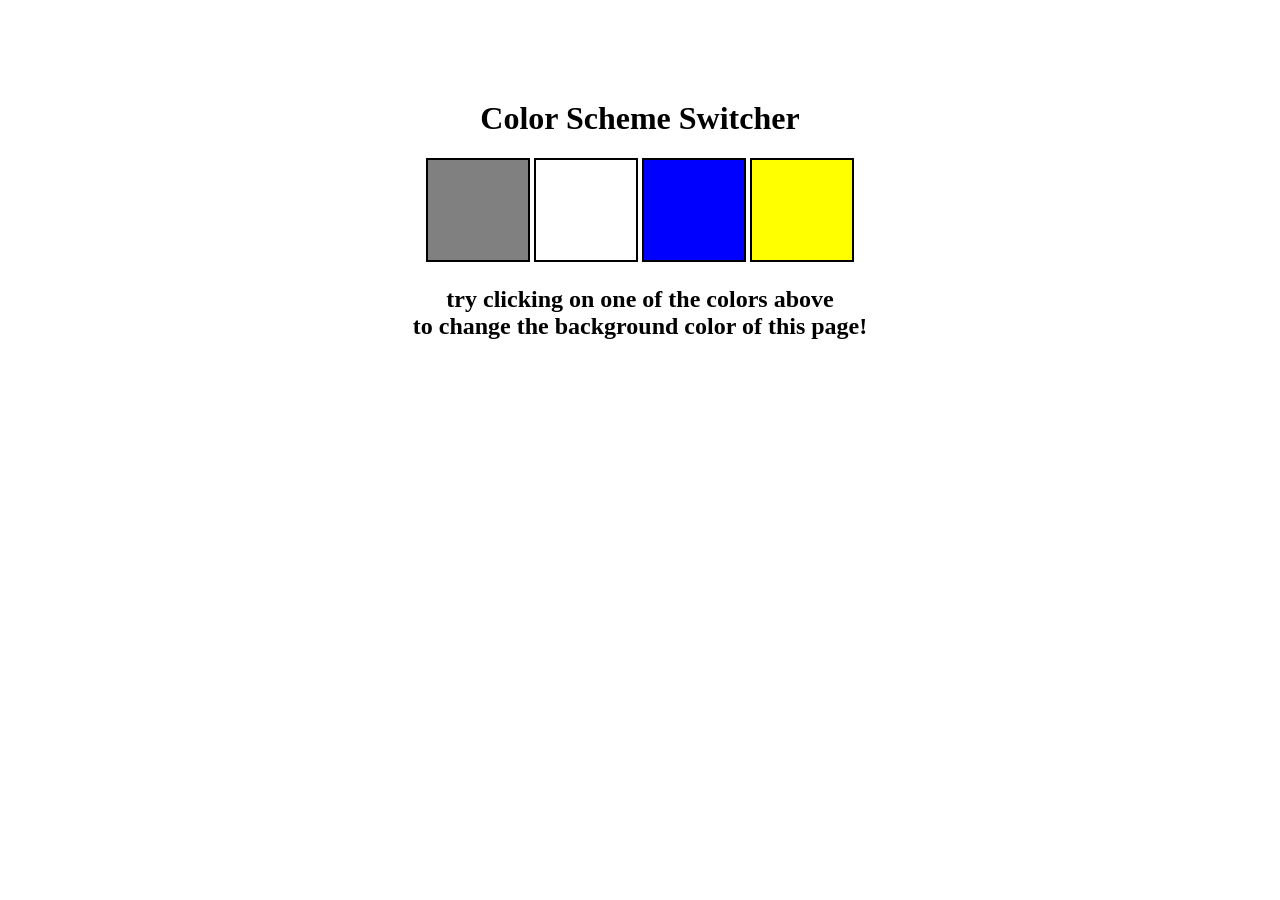
<file: 07_projects/01_colorChanger/index.html>
<!DOCTYPE html>
<html lang="en">
<head>
    <meta charset="UTF-8">
    <meta name="viewport" content="width=device-width, initial-scale=1.0">
    <link rel="stylesheet" href="style.css">
    <title>Document</title>
</head>
<body>
    <div class="canvas">
         <h1>Color Scheme Switcher</h1>
         <span class="button" id="grey"></span>
         <span class="button" id="white"></span>
         <span class="button" id="blue"></span>
         <span class="button" id="yellow"></span>
         <h2>
            try clicking on one of the colors above
            <span>to change the background color of this page!</span>
         </h2>
    </div>
    <script src="App.js"></script>
</body>
</html>
</file>
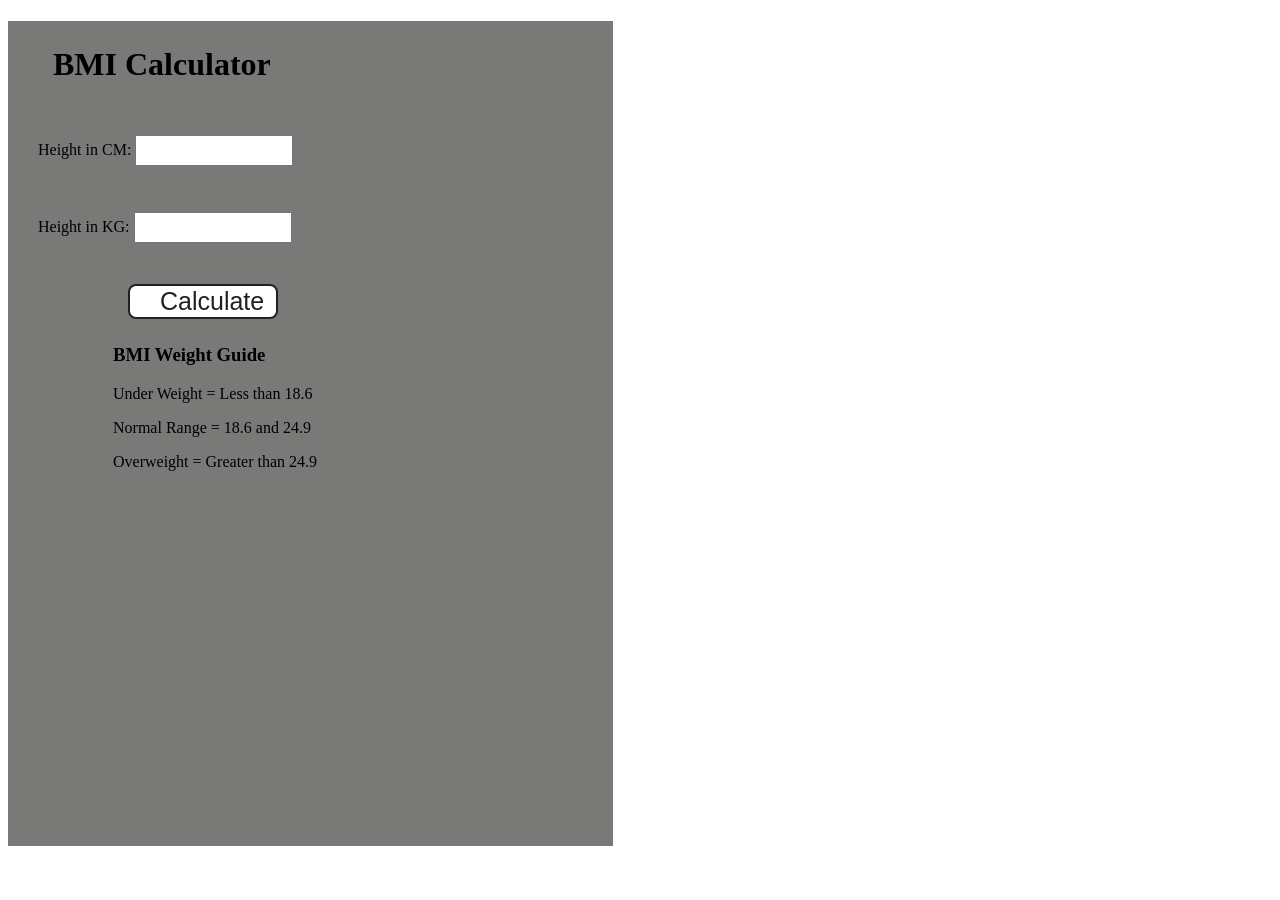
<file: 07_projects/02_BMI-Calculator/index.html>
<!DOCTYPE html>
<html lang="en">
<head>
    <meta charset="UTF-8">
    <meta name="viewport" content="width=device-width, initial-scale=1.0">
    <title>Document</title>
    <link rel="stylesheet" href="style.css">
</head>
<body>
    <div class="container">
        <h1>BMI Calculator</h1>
        <form>
            <p><label>Height in CM: </label><input type="text" id="height"/></p>
            <p><label>Height in KG: </label><input type="text" id="weight"/></p>
            <button>Calculate</button>
            <div id="result"></div>
            <div id="weight-guide">
                <h3>BMI Weight Guide</h3>
                <p>Under Weight = Less than 18.6</p>
                <p>Normal Range = 18.6 and 24.9</p>
                <p>Overweight = Greater than 24.9</p>
            </div>
        </form>
    </div>
    
    <script src="App.js"></script>
</body>
</html>
</file>
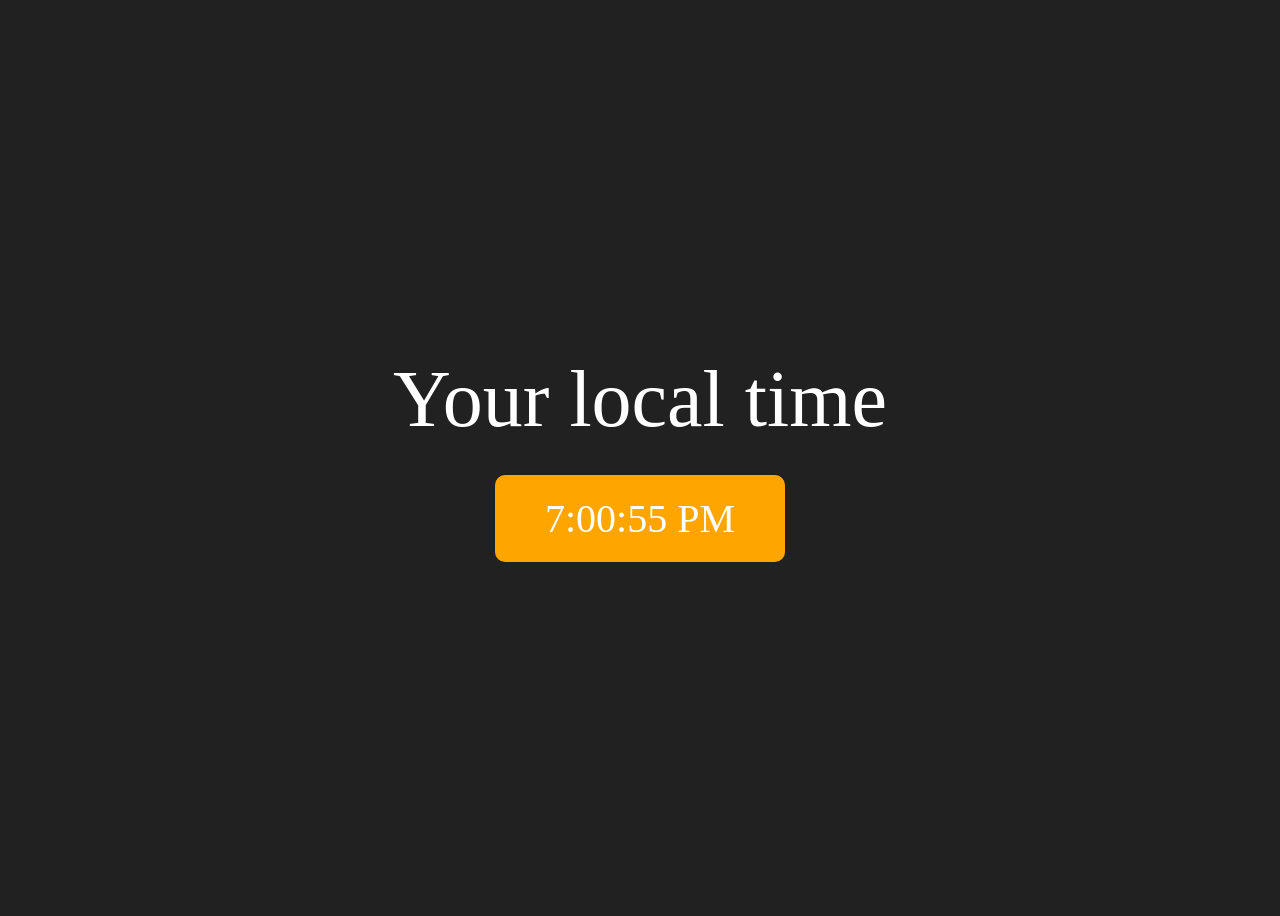
<file: 07_projects/03_DigitalClock/index.html>
<!DOCTYPE html>
<html lang="en">
<head>
    <meta charset="UTF-8">
    <meta name="viewport" content="width=device-width, initial-scale=1.0">
    <title>Digital Clock</title>
    <link rel="stylesheet" href="style.css">
</head>
<body>
    <div class="center">
        <div id="banner"><span>Your local time</span></div>
        <div id="clock"></div>
    </div>
    <script src="App.js"></script>
</body>
</html>
</file>
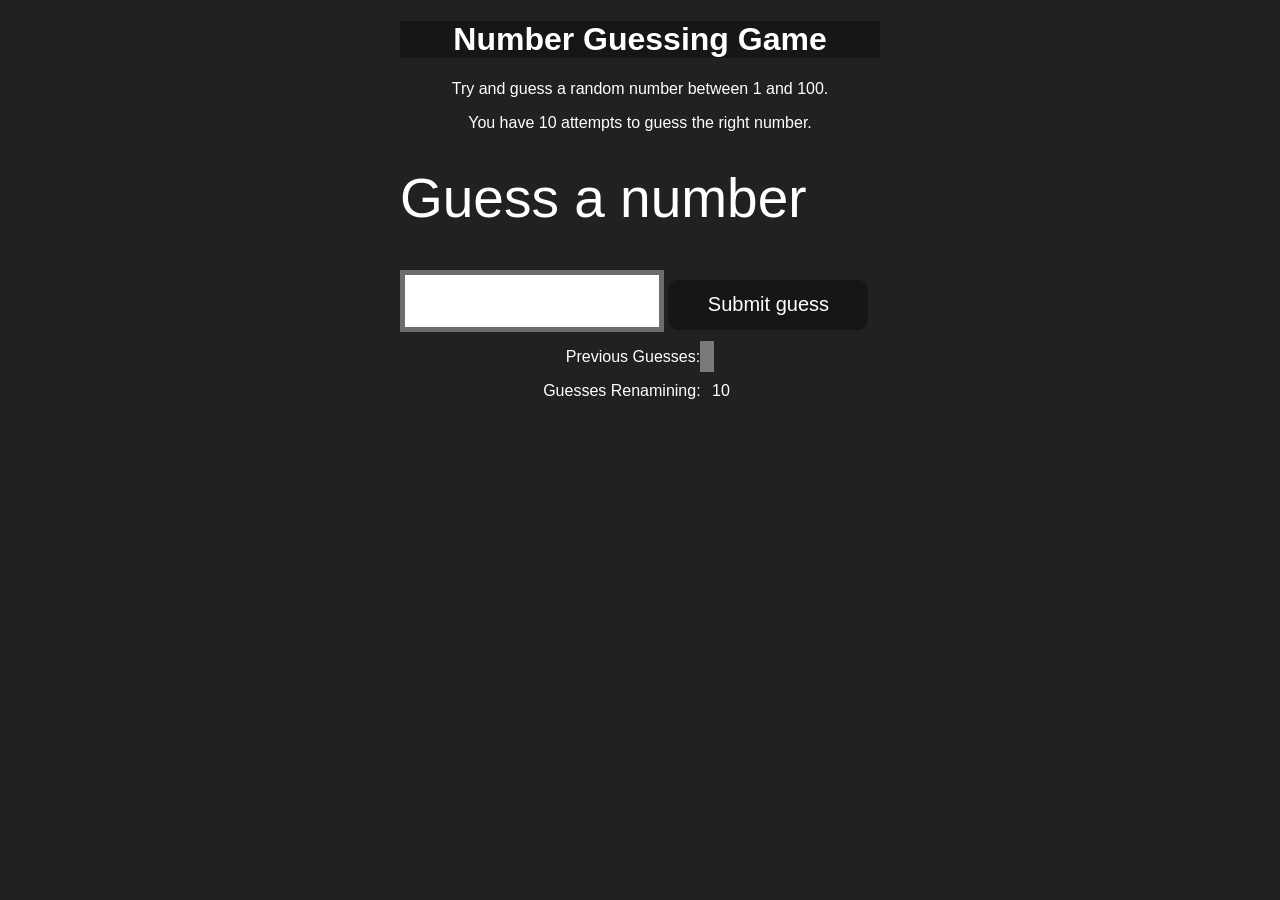
<file: 07_projects/04_Guess-The-Num/index.html>
<!DOCTYPE html>
<html lang="en">
  <head>
    <meta charset="UTF-8" />
    <meta name="viewport" content="width=device-width, initial-scale=1.0" />
    <title>Guess the Number</title>
    <link rel="stylesheet" href="style.css" />
  </head>
  <body>
    <div class="wrapper">
        <h1>Number Guessing Game</h1>
        <p>Try and guess a random number between 1 and 100.</p>
        <p>You have 10 attempts to guess the right number.</p>
        <br/>
        <form class="form">
            <label for="guessField" id="guess">Guess a number</label>
            <input type="text" id="guessField" class="guessField">
            <input type="submit" id="subt" value="Submit guess" class="guessSubmit">
        </form>

        <div class="resultParas">
            <p>Previous Guesses: <span class="guesses"></span></p>
            <p>Guesses Renamining: <span class="lastResult">10</span></p>
            <p class="lowOrHi"></p>
        </div>
    </div>

    <script src="App.js"></script>
  </body>
</html>
</file>
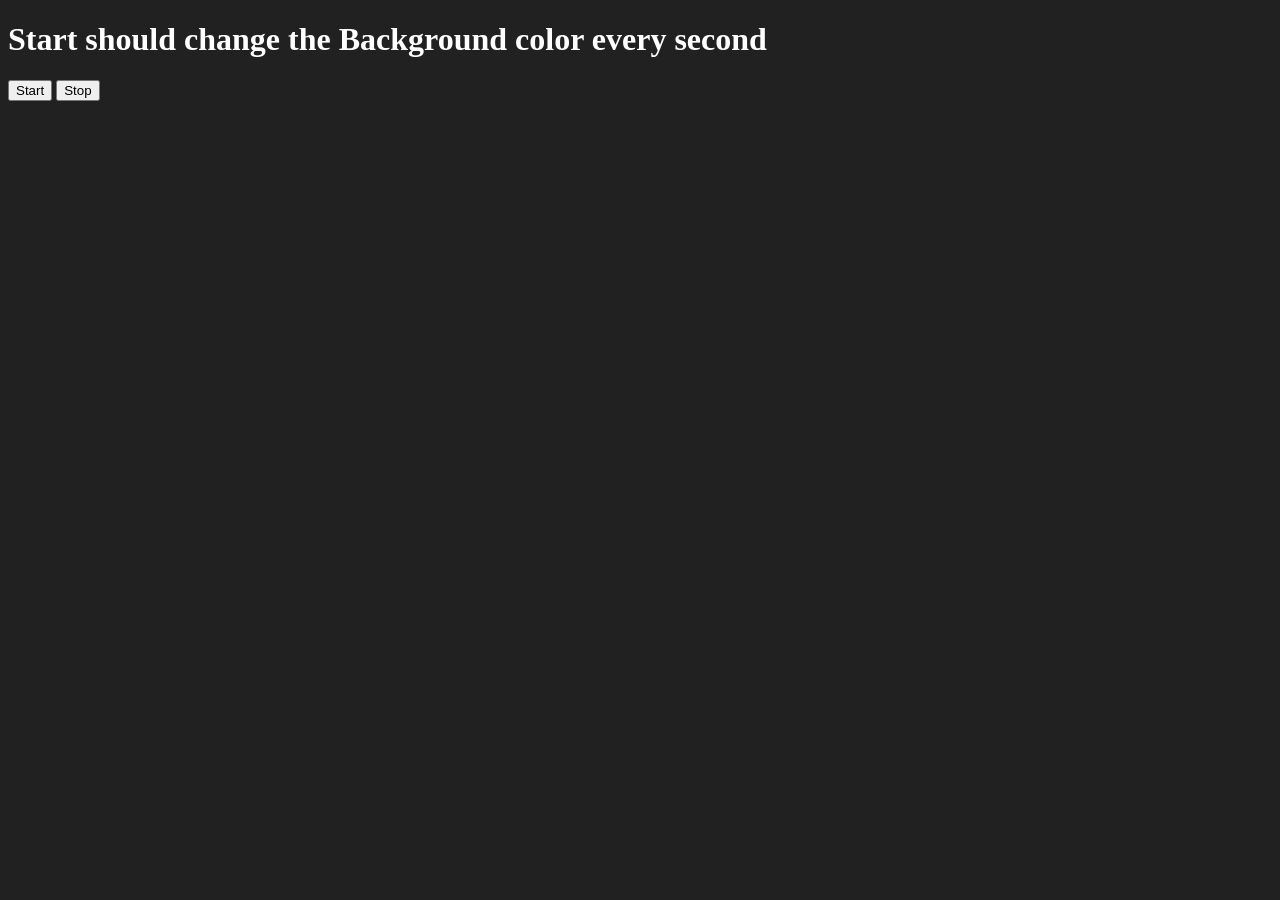
<file: 07_projects/05_UnlimitedColors/index.html>
<!DOCTYPE html>
<html lang="en">
  <head>
    <meta charset="UTF-8" />
    <meta name="viewport" content="width=device-width, initial-scale=1.0" />
    <meta http-equiv="X-UA-Compatible" content="ie=edge" />
    <title>Number Guessing Game</title>
    <!-- <link rel="stylesheet" href="styles.css" /> -->
  </head>
  <body style="background-color: #212121; color: #fff">

    <h1>Start should change the Background color every second</h1>
    <button id="start">Start</button>
    <button id="stop">Stop</button>
    <script src="App.js"></script>
  </body>
</html>
</file>
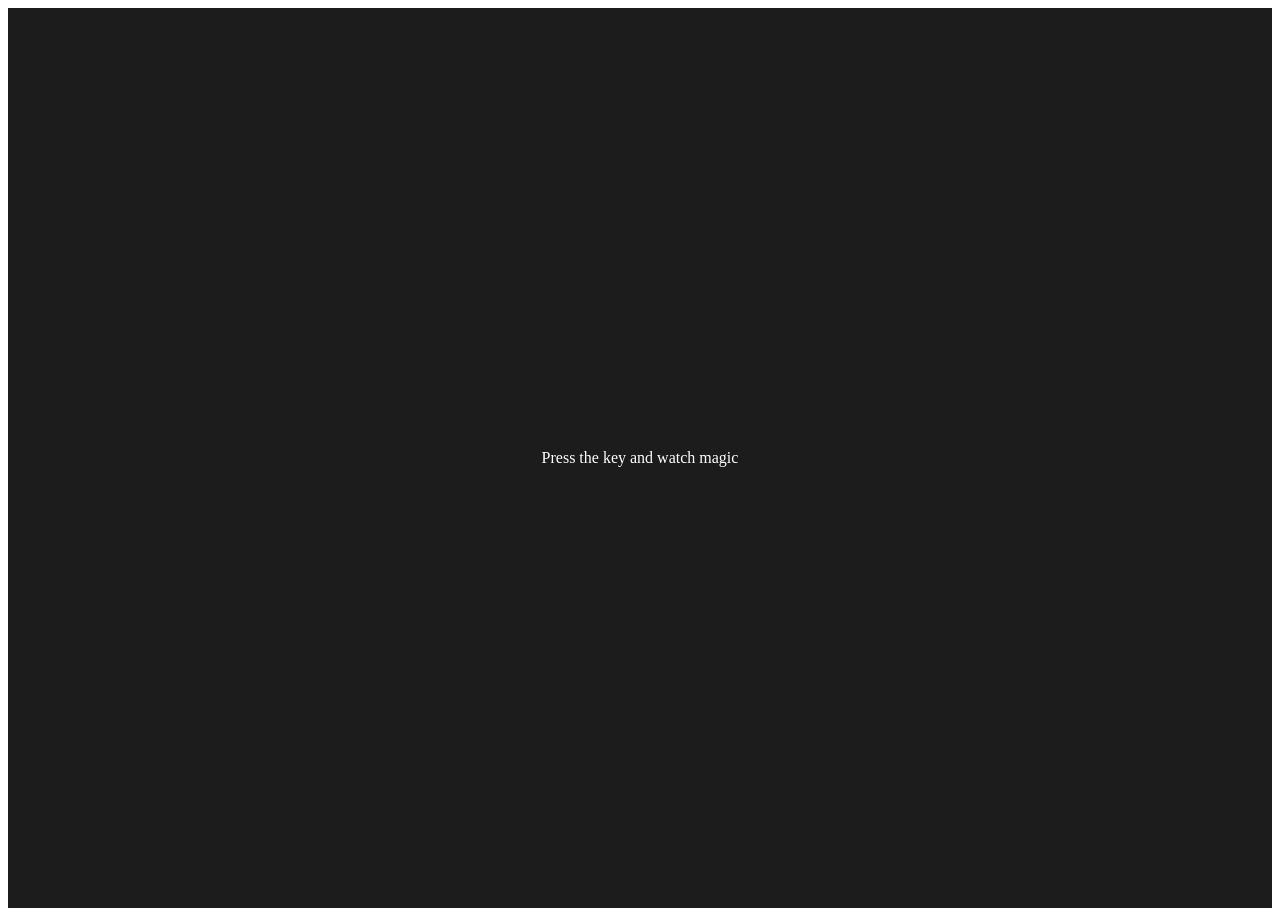
<file: 07_projects/06_keyboard/index.html>
<!DOCTYPE html>
<html lang="en">
  <head>
    <meta charset="UTF-8" />
    <meta name="viewport" content="width=device-width, initial-scale=1.0" />
    <!-- <link rel="stylesheet" href="style.css" /> -->
    <title>Event KeyCodes</title>
    <!-- <link rel="stylesheet" type="text/css" href="../styles.css" /> -->
    <style>
      table,
      th,
      td {
        border: 1px solid #e7e7e7;
      }
      .project {
        background-color: #1c1c1c;
        color: #ffffff;
        display: flex;
        align-items: center;
        justify-content: center;
        text-align: center;
        height: 100vh;
      }

      .color {
        color: aliceblue;
        display: flex;
        flex-direction: row;
      }
    </style>
  </head>
  <body>
    <div class="project">
      <div id="insert">
        <div class="key">Press the key and watch magic</div>
      </div>
    </div>

    <script src="app.js"></script>
  </body>
</html>
</file>
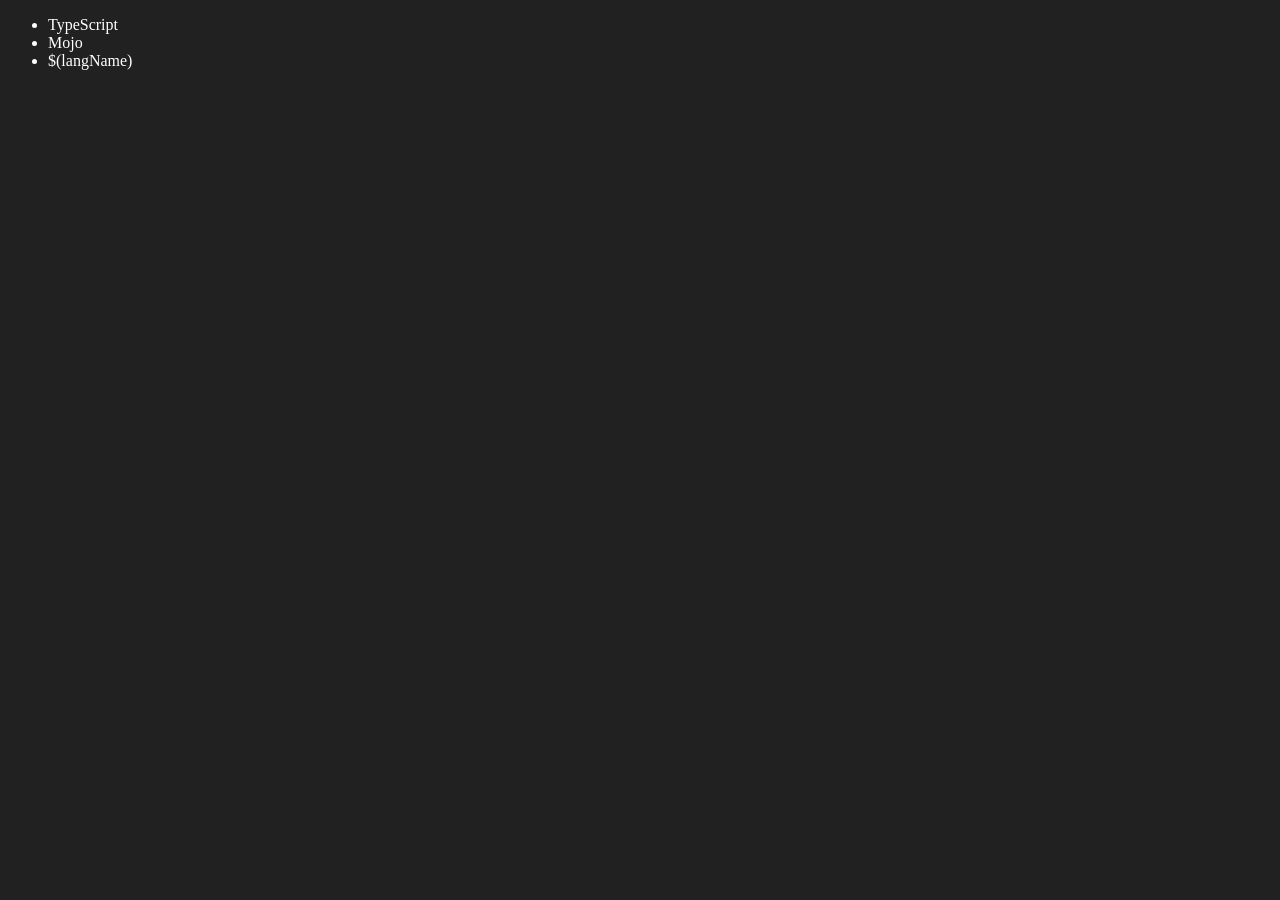
<file: 06_dom/four.html>
<!DOCTYPE html>
<html lang="en">
<head>
    <meta charset="UTF-8">
    <meta name="viewport" content="width=device-width, initial-scale=1.0">
    <title>Dom_Studies</title>
</head>
<body style="background-color: #212121; color: #fff;">
     <ul class="language">
        <li>JavaScript</li>
     </ul>    
</body>
<script>
    function addLanguage(langName) {
        const li = document.createElement('li');
        li.innerHTML = '$(langName)'
        document.querySelector('.language').
        appendChild(li)
    }
    addLanguage('Python')
    addLanguage('typescript')

    function addOptiLanguage(langName) {
        const li = document.createElement('li')
        li.appendChild(document.createTextNode(langName))
        document.querySelector('.language').appendChild(li)
    }
    addOptiLanguage('golang')

    //Edit 
    const secondLang = document.querySelector('li:nth-child(2)')
    console.log(secondLang);
    // secondLang.innerHTML = "Mojo"
    const newli = document.createElement('li')
    newli.textContent = "Mojo"
    secondLang.replaceWith(newli)

    // edit
    const firstLang = document.querySelector("li:first-child")
    firstLang.outerHTML = '<li>TypeScript</li>'

    // remove
    const lastLang = document.querySelector('li:last-child')
    lastLang.remove()
    


</script>
</html>
</file>
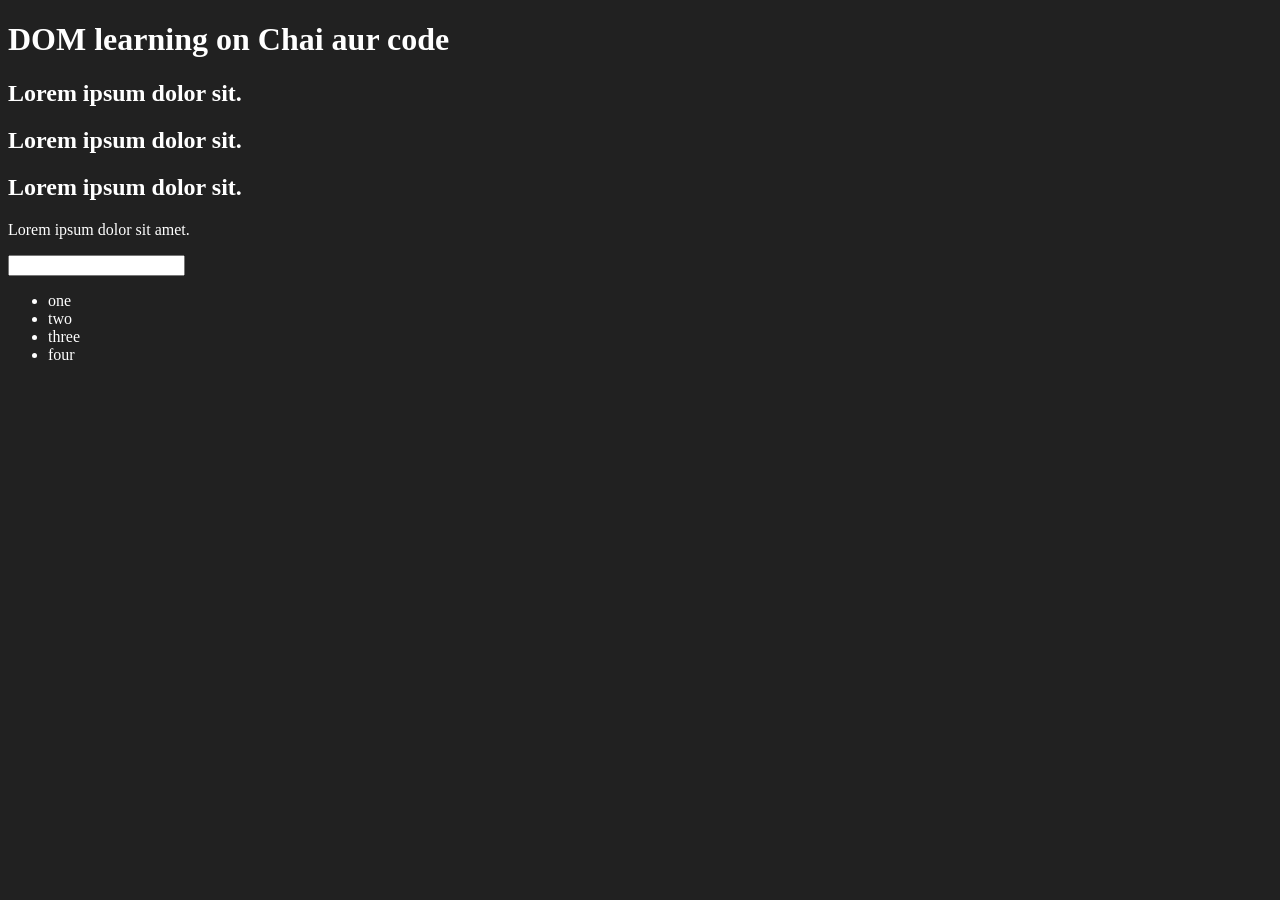
<file: 06_dom/one.html>
<!DOCTYPE html>
<html lang="en">
<head>
    <meta charset="UTF-8">
    <title>Dom Learning</title>
    <style>
        .bg-black{
            background-color: #212121;
            color: #fff;
        }
    </style>
</head>
<body class="bg-black">
    <div>
          <h1  id="title" class="heading">DOM learning on Chai aur code <span style="display: none;">test text</span></h1>
        <h2>Lorem ipsum dolor sit.</h2>
        <h2>Lorem ipsum dolor sit.</h2>
        <h2>Lorem ipsum dolor sit.</h2>
        <p>Lorem ipsum dolor sit amet.</p>
        <input type="password" name="" id="">

        <ul>
            <li class="list-item">one</li>
            <li class="list-item">two</li>
            <li class="list-item">three</li>
            <li class="list-item">four</li>
        </ul>
    </div>
</body>
</html>
</file>
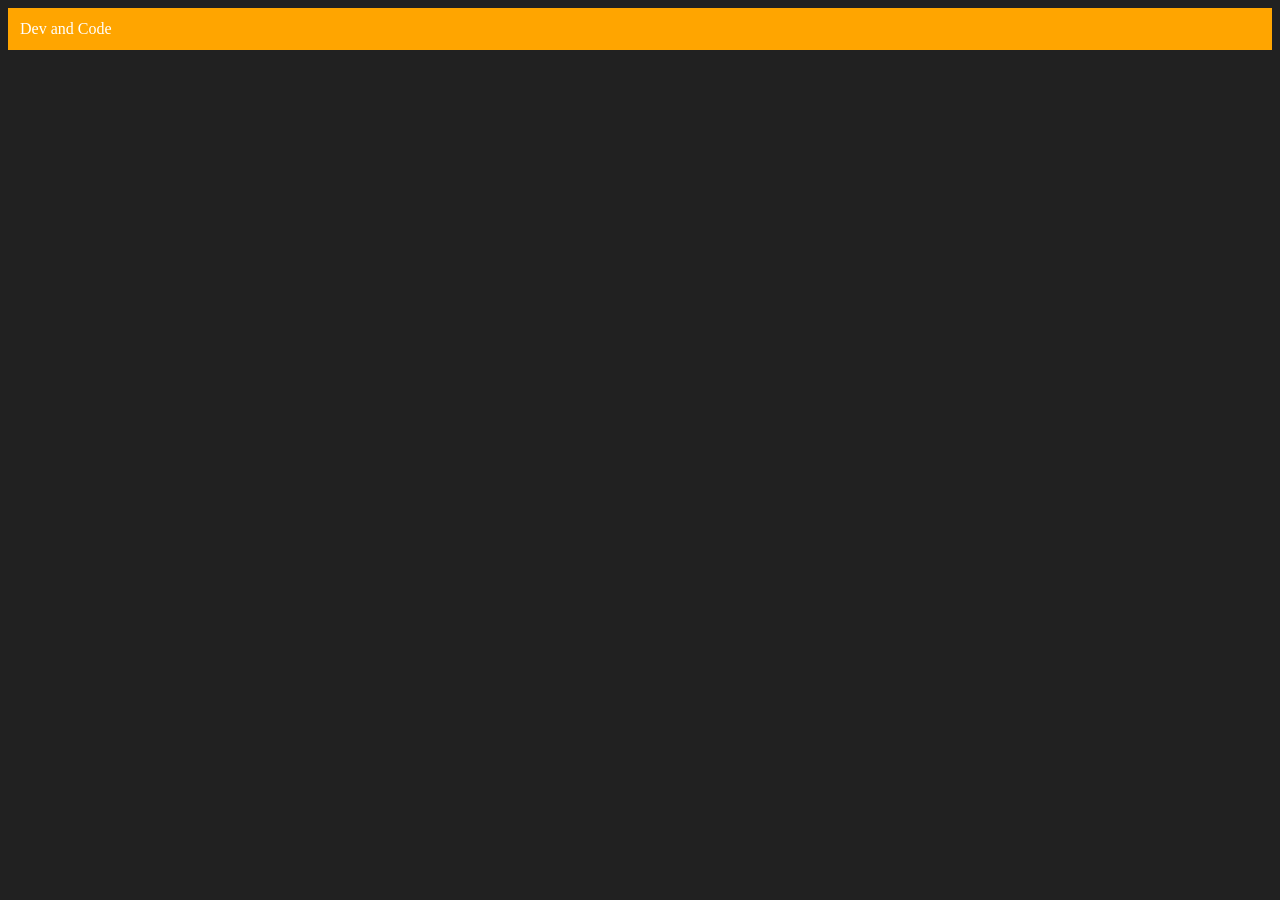
<file: 06_dom/three.html>
<!DOCTYPE html>
<html lang="en">
<head>
    <meta charset="UTF-8">
    <meta name="viewport" content="width=device-width, initial-scale=1.0">
    <title>Dev and Code</title>
</head>
<body style="background-color: #212121; color: #fff;">
    
</body>
<script>
    const div = document.createElement('div')
    console.log(div);
    div.className = "main"
    div.id = Math.round(Math.random() * 10 + 1)
    div.setAttribute("title", "generated title")
    div.style.backgroundColor = "Orange"
    div.style.padding = "12px"
    // div.innerText = "Dev and Code"
    const addText = document.createTextNode('Dev and Code')
    div.appendChild(addText)

    document.body.appendChild(div)

    
</script>
</html>
</file>
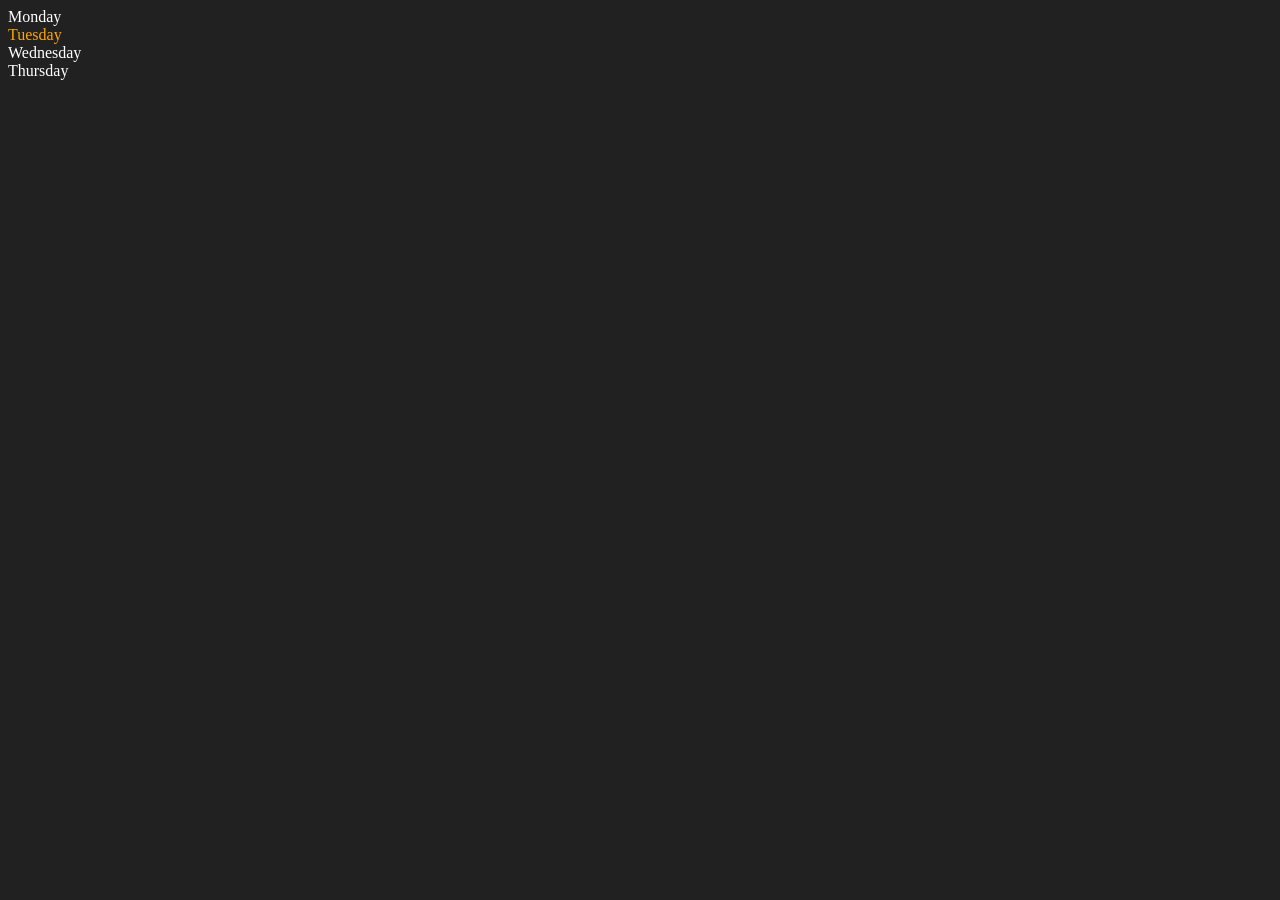
<file: 06_dom/two.html>
<!DOCTYPE html>
<html lang="en">
<head>
    <meta charset="UTF-8">
    <meta name="viewport" content="width=device-width, initial-scale=1.0">
    <title>DOM | Coding Code</title>
</head>
<body style="background-color: #212121; color: #fff;">
    <div class="parent">
        <!-- this is a comment -->
        <div class="day">Monday</div>
        <div class="day">Tuesday</div>
        <div class="day">Wednesday</div>
        <div class="day">Thursday</div>  
    </div>
</body>
<script>
    const parent = document.querySelector('.parent')
    console.log(parent);
    console.log(parent.children);
    console.log(parent.children[1].innerHTML);

    for (let i = 0; i < parent.children.length; i++) {
        console.log(parent.children[i].innerHTML);
                
    }
    parent.children[1].style.color = "orange"
    console.log(parent.firstElementChild);
    console.log(parent.lastElementChild);

    const dayOne = document.querySelector('.day')
    // console.log(dayOne);
    // console.log(dayOne.parentElement);
    // console.log(dayOne.nextElementSibling);
    
    console.log("NODES: ", parent.childNodes);
    
    
</script>
</html>
</file>
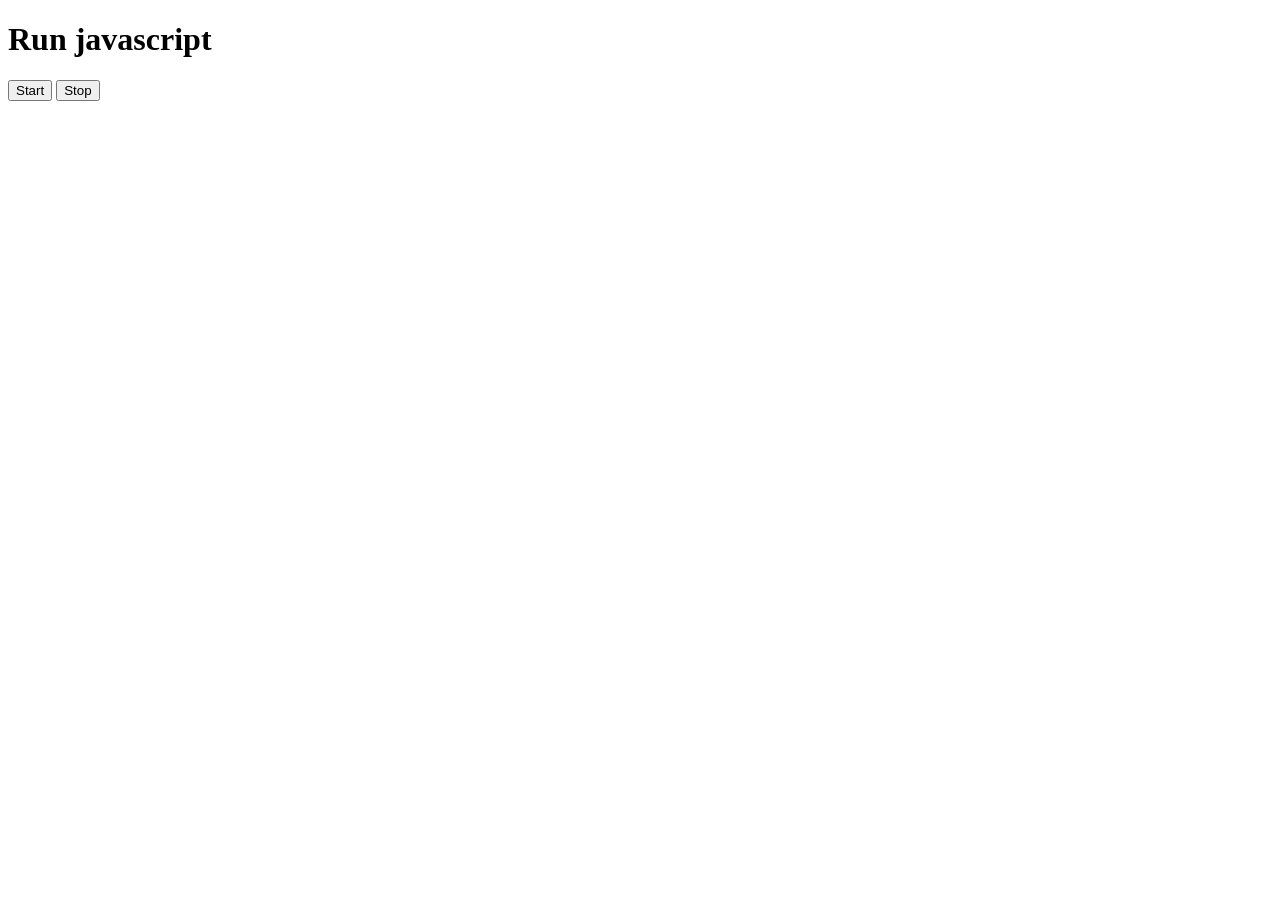
<file: 08_events/three.html>
<!DOCTYPE html>
<html lang="en">
<head>
    <meta charset="UTF-8">
    <meta name="viewport" content="width=device-width, initial-scale=1.0">
    <title>Document</title>
</head>
<body>
    <h1>Run javascript</h1>
    <button id="start">Start</button>
    <button id="stop">Stop</button>
</body>
<script>

const sayDate = function(str){
    console.log(str, Date.now());
} // function to log the string and current timestamp


let intervalId; // declare the variable to hold the interval ID


document.querySelector('#start').addEventListener('click', function(){

    intervalId = setInterval(sayDate, 1000, "Dhiraj"); // start the interval

}); 


document.querySelector('#stop').addEventListener('click', function(){

    clearInterval(intervalId); // stop the interval

}); // clearTimeout(intervalId); // stop the timeout

</script>
</html>
</file>
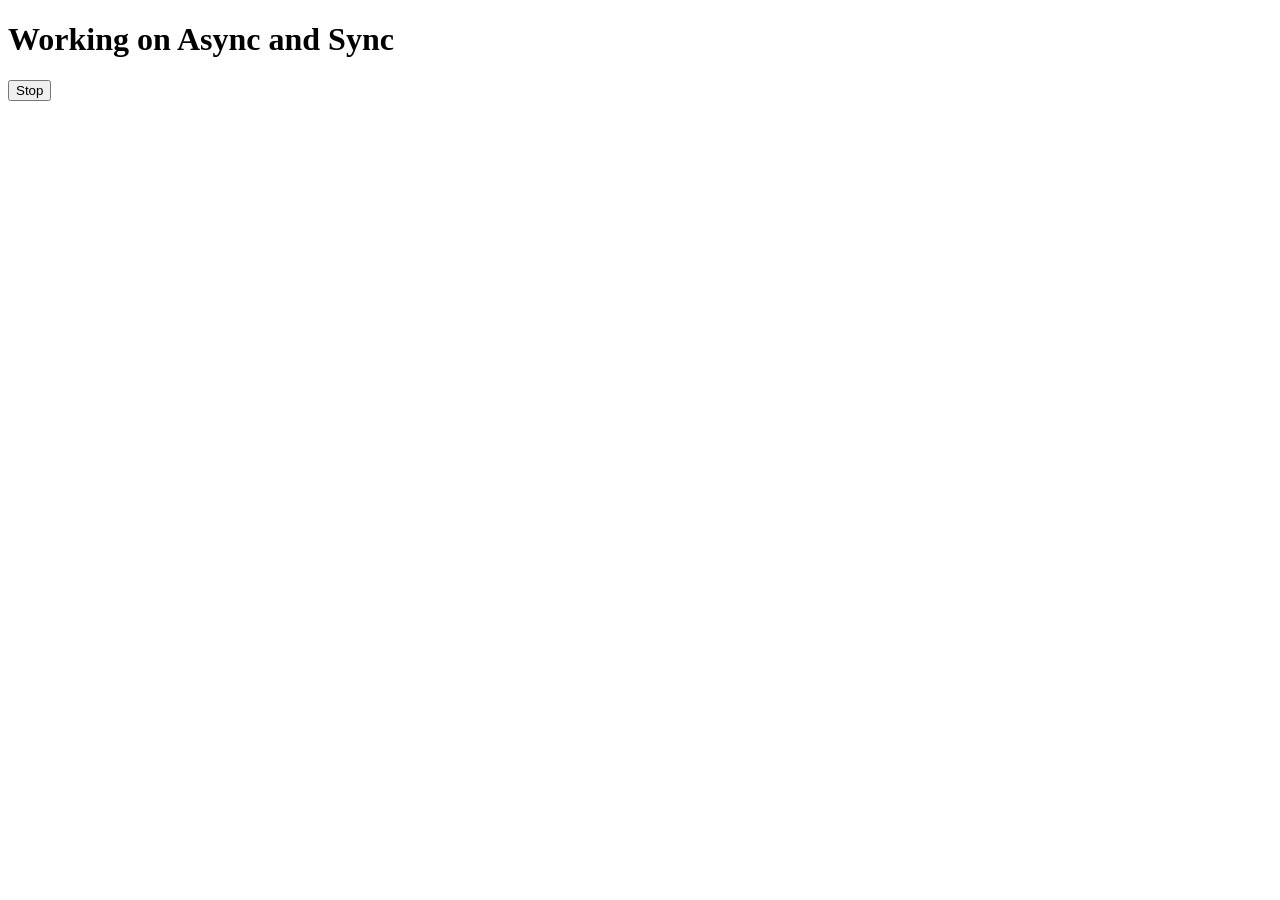
<file: 08_events/two.html>
<!DOCTYPE html>
<html lang="en">
<head>
    <meta charset="UTF-8">
    <meta name="viewport" content="width=device-width, initial-scale=1.0">
    <title>Document</title>
</head>
<body>
    <h1>Working on Async and Sync</h1>
    <button id="stop">Stop</button>
</body>
<script>
    // setTimeout(function(){
    //     console.log("Dhiraj");
    // }, 2000)

    const sayMyName = function(){
        console.log("Dhiraj");
    }

    const changeText = function(){
         document.querySelector('h1').innerHTML = "Working on Async and Sync with Dhiraj"
    }

    // setTimeout(sayMyName, 2000)
    // setTimeout(changeText, 2000)

    const changeMe = setTimeout(changeText, 2000)

    document.querySelector('#stop').addEventListener('click', function(){
        clearTimeout(changeMe)
    })

    // clearTimeout() can be used to stop the setTimeout function from executing


</script>
</html>
</file>
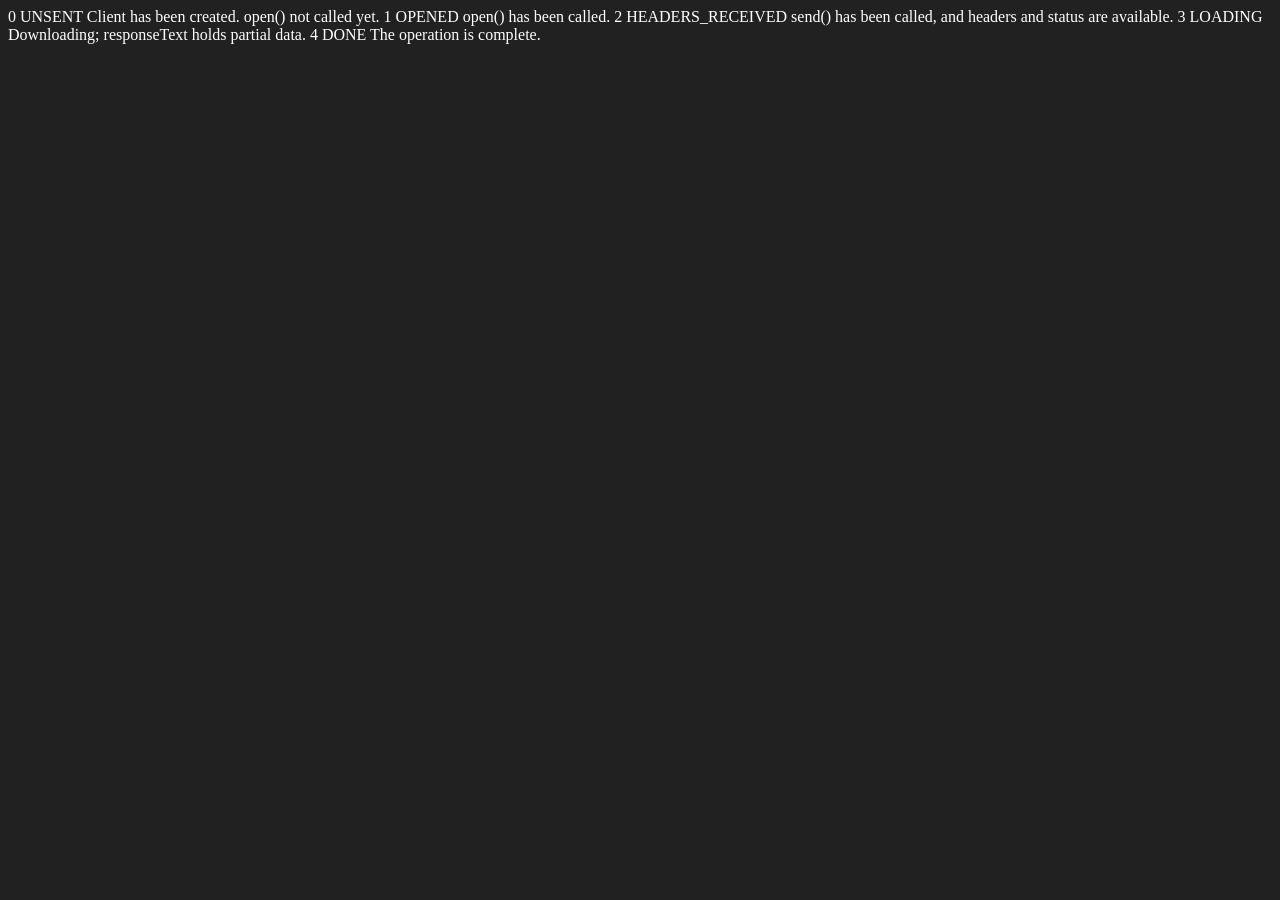
<file: 09_advance_one/ApiRequest.html>
<!DOCTYPE html>
<html lang="en">
<head>
    <meta charset="UTF-8">
    <meta name="viewport" content="width=device-width, initial-scale=1.0">
    <title>Document</title>
</head>
<body style="background-color: #212121 ; color: white;">
0	UNSENT	Client has been created. open() not called yet.
1	OPENED	open() has been called.
2	HEADERS_RECEIVED	send() has been called, and headers and status   are available.
3	LOADING	Downloading; responseText holds partial data.
4	DONE	The operation is complete.
</body>
<script>
    const requestUrl = 'https://api.github.com/users/Dhiraj077'

    const xhr = new XMLHttpRequest()
    xhr.open('GET', requestUrl)
    xhr.onreadystatechange = function(){
        console.log(xhr.readyState);
        if (xhr.readyState === 4) {
            const data = JSON.parse(this.responseText)
            console.log(typeof data);
            console.log(data.followers);            
        }
    }
    xhr.send()


    // --------------------------------------

    // Modern Equivalent Method For Api request

    fetch('https://api.github.com/users/Dhiraj077')
    .then(response => response.json())
    .then(data => {
     console.log(data.followers)
})
</script>
</html>
</file>
<file: 07_projects/01_colorChanger/style.css>
html {
    margin: 0;
  }
  
  span {
    display: block;
  }
  .canvas {
    margin: 100px auto 100px;
    width: 80%;
    text-align: center;
  }
  
  .button {
    width: 100px;
    height: 100px;
    border: solid black 2px;
    display: inline-block;
  }
  
  #grey {
    background: grey;
  }
  
  #white {
    background: white;
  }
  #blue {
    background: blue;
  }
  #yellow {
    background: yellow;
  }
</file>
<file: 07_projects/02_BMI-Calculator/style.css>
.container {
    width: 575px;
    height: 825px;
  
    background-color: #797978;
    padding-left: 30px;
  }
  #height,
  #weight {
    width: 150px;
    height: 25px;
    margin-top: 30px;
  }
  
  #weight-guide {
    margin-left: 75px;
    margin-top: 25px;
  }
  
  #results {
    font-size: 35px;
    margin-left: 90px;
    margin-top: 20px;
    color: rgb(241, 241, 241);
  }
  
  button {
    width: 150px;
    height: 35px;
    margin-left: 90px;
    margin-top: 25px;
    background-color: #fff;
    padding: 1px 30px;
    border-radius: 8px;
    color: #212121;
    text-decoration: none;
    border: 2px solid #212121;
  
    font-size: 25px;
  }
  
  h1 {
    padding-left: 15px;
    padding-top: 25px;
    
  }
</file>
<file: 07_projects/03_DigitalClock/style.css>
body {
    background-color: #212121;
    color: #fff;
  }
  .center {
    display: flex;
    height: 100vh;
    justify-content: center;
    align-items: center;
    flex-direction: column;
  }
  #clock {
    font-size: 40px;
    background-color: orange;
    padding: 20px 50px;
    margin-top: 10px;
    border-radius: 10px;
  }

  #banner {
    text-align: center;
    margin-bottom: 20px;
    font-size: 80px;
  }
</file>
<file: 07_projects/04_Guess-The-Num/style.css>
html {
    font-family: sans-serif;
  }
  
  body {
    width: 300px;
    max-width: 750px;
    min-width: 480px;
    margin: 0 auto;
    background-color: #212121;
    color: #fff;
  }
  
  .lastResult {
    color: white;
    padding: 7px;
  }
  
  .guesses {
    color: white;
    padding: 7px;
  }
  
  button {
    background-color: #141414;
    color: #fff;
    width: 250px;
    height: 50px;
    border-radius: 25px;
    font-size: 30px;
    border-style: none;
    margin-top: 30px;
    /* margin-left: 50px; */
  }
  
  #subt {
    background-color: #161616;
    color: #ffffff;
    width: 200px;
    height: 50px;
    border-radius: 10px;
    font-size: 20px;
    border-style: none;
    margin-top: 50px;
    /* margin-left: 75px; */
  }
  
  #guessField {
    color: #000;
    width: 250px;
    height: 50px;
    font-size: 30px;
    border-style: none;
    margin-top: 25px;
  
    /* margin-left: 50px; */
    border: 5px solid #6c6d6d;
    text-align: center;
  }
  
  #guess {
    font-size: 55px;
    /* margin-left: 90px; */
    margin-top: 120px;
    color: #fff;
  }
  
  .guesses {
    background-color: #7a7a7a;
  }
  
  #wrapper {
    box-sizing: border-box;
    text-align: center;
    width: 450px;
    height: 550px;
    background-color: #474747;
    color: #fff;
    font-size: 25px;
  }
  
  h1 {
    background-color: #161616;
  
    color: #fff;
    text-align: center;
  }
  
  p {
    font-size: 16px;
    text-align: center;
  }
</file>
